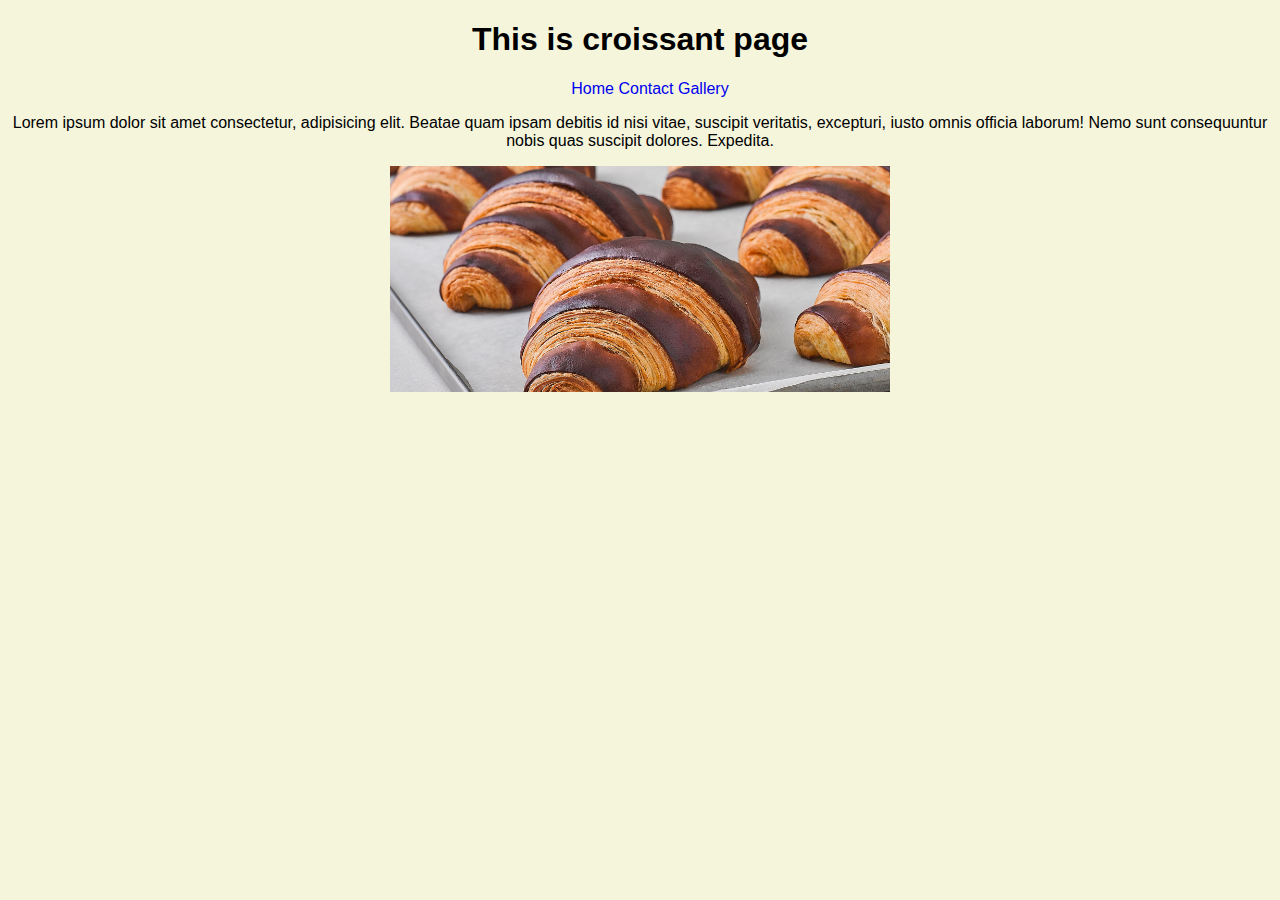
<file: index.html>
<!DOCTYPE html>
<html lang="en">
  <head>
    <meta charset="UTF-8" />
    <meta name="viewport" content="width=device-width, initial-scale=1.0" />
    <meta name="description" content="Website about croissants" />
    <link rel="stylesheet" href="./styles/style.css" />
    <title>Croissant Home</title>
  </head>
  <body>
    <h1>This is croissant page</h1>
    <nav>
      <ul>
        <li>
          <a href="./index.html" target="_blank" title="Croissant Website"
            >Home</a
          >
          <a href="./contact.html" title="Contacts">Contact</a>
          <a href="./photo.html" title="Gallery">Gallery</a>
        </li>
      </ul>
    </nav>
    <p>
      Lorem ipsum dolor sit amet consectetur, adipisicing elit. Beatae quam
      ipsam debitis id nisi vitae, suscipit veritatis, excepturi, iusto omnis
      officia laborum! Nemo sunt consequuntur nobis quas suscipit dolores.
      Expedita.
    </p>
    <img src="./assets/croissant.jpeg" alt="croissant" width="500" />
  </body>
</html>
</file>
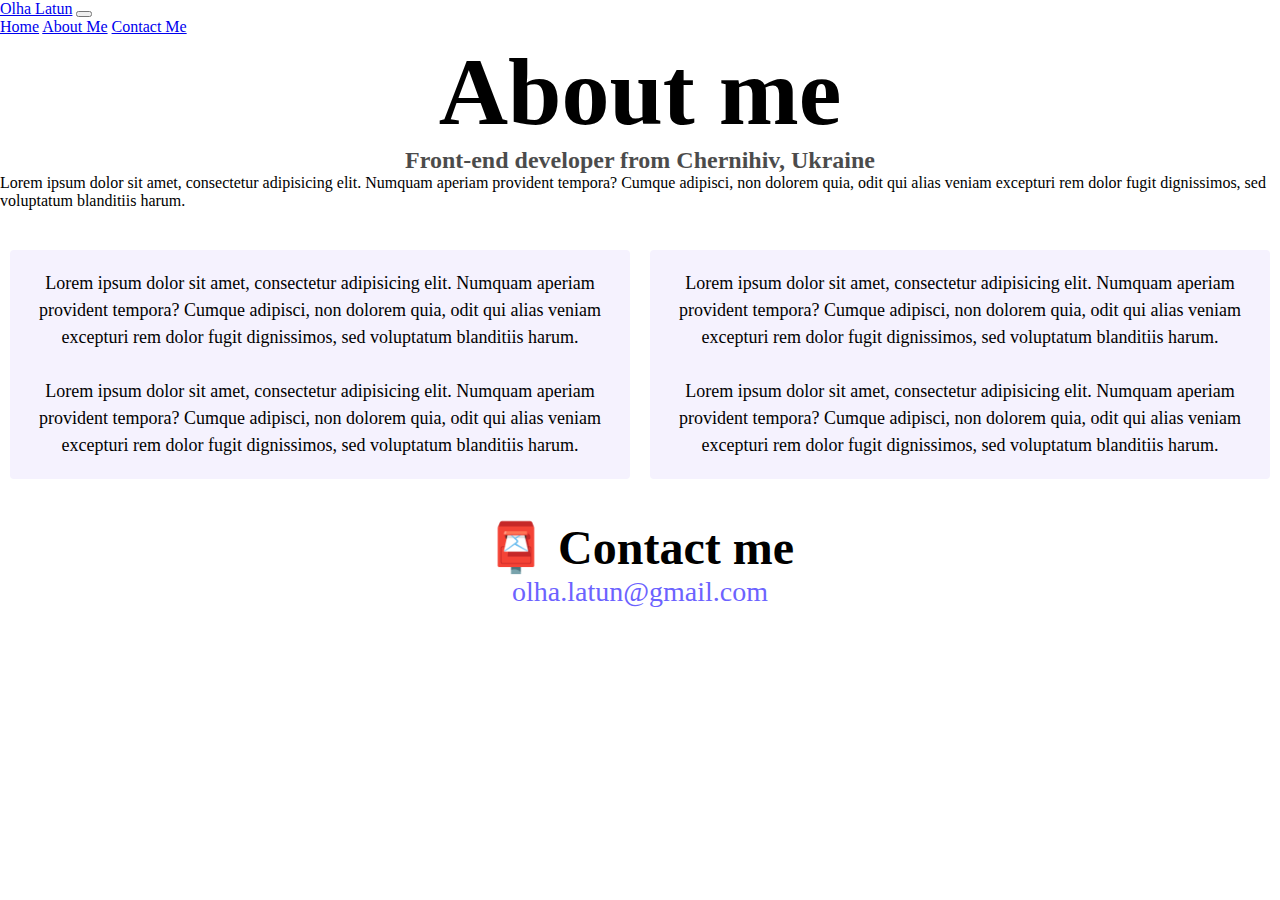
<file: about.html>
<!DOCTYPE html>
<html lang="en">
  <head>
    <meta charset="UTF-8" />
    <meta http-equiv="X-UA-Compatible" content="IE=edge" />
    <meta name="viewport" content="width=device-width, initial-scale=1.0" />
    <meta
      name="description"
      content="Welcome to Olha Latun portfolio page. Here you'll find more info about me."
    />
    <link rel="stylesheet" href="style.css" />
    <title>About Olha Latun</title>
    <!-- CSS only -->
    <link
      href="https://cdn.jsdelivr.net/npm/bootstrap@5.2.0-beta1/dist/css/bootstrap.min.css"
      rel="stylesheet"
      integrity="sha384-0evHe/X+R7YkIZDRvuzKMRqM+OrBnVFBL6DOitfPri4tjfHxaWutUpFmBp4vmVor"
      crossorigin="anonymous"
    />
    <link rel="stylesheet" href="style.css" />
    <!-- JavaScript Bundle with Popper -->
    <script
      src="https://cdn.jsdelivr.net/npm/bootstrap@5.2.0-beta1/dist/js/bootstrap.bundle.min.js"
      integrity="sha384-pprn3073KE6tl6bjs2QrFaJGz5/SUsLqktiwsUTF55Jfv3qYSDhgCecCxMW52nD2"
      crossorigin="anonymous"
    ></script>
  </head>
  <body>
    <nav class="navbar navbar-expand-lg bg-light">
      <div class="container-fluid">
        <a class="navbar-brand" href="./index.html">Olha Latun</a>
        <button
          class="navbar-toggler"
          type="button"
          data-bs-toggle="collapse"
          data-bs-target="#navbarNavAltMarkup"
          aria-controls="navbarNavAltMarkup"
          aria-expanded="false"
          aria-label="Toggle navigation"
        >
          <span class="navbar-toggler-icon"></span>
        </button>
        <div class="collapse navbar-collapse" id="navbarNavAltMarkup">
          <div class="navbar-nav">
            <a class="nav-link active" aria-current="page" href="./index.html"
              >Home</a
            >
            <a class="nav-link" href="./about.html">About Me</a>
            <a class="nav-link" href="./about.html#contact">Contact Me</a>
          </div>
        </div>
      </div>
    </nav>
    <div class="container mt-5">
      <h1>About me</h1>
      <h3>Front-end developer from Chernihiv, Ukraine</h3>
      <div class="description text-center mt-3 mb-3">
        Lorem ipsum dolor sit amet, consectetur adipisicing elit. Numquam
        aperiam provident tempora? Cumque adipisci, non dolorem quia, odit qui
        alias veniam excepturi rem dolor fugit dignissimos, sed voluptatum
        blanditiis harum.
      </div>
      <div class="about-paragraphs">
        <p>
          Lorem ipsum dolor sit amet, consectetur adipisicing elit. Numquam
          aperiam provident tempora? Cumque adipisci, non dolorem quia, odit qui
          alias veniam excepturi rem dolor fugit dignissimos, sed voluptatum
          blanditiis harum.
          <br />
          <br />
          Lorem ipsum dolor sit amet, consectetur adipisicing elit. Numquam
          aperiam provident tempora? Cumque adipisci, non dolorem quia, odit qui
          alias veniam excepturi rem dolor fugit dignissimos, sed voluptatum
          blanditiis harum.
        </p>
        <p>
          Lorem ipsum dolor sit amet, consectetur adipisicing elit. Numquam
          aperiam provident tempora? Cumque adipisci, non dolorem quia, odit qui
          alias veniam excepturi rem dolor fugit dignissimos, sed voluptatum
          blanditiis harum.
          <br />
          <br />
          Lorem ipsum dolor sit amet, consectetur adipisicing elit. Numquam
          aperiam provident tempora? Cumque adipisci, non dolorem quia, odit qui
          alias veniam excepturi rem dolor fugit dignissimos, sed voluptatum
          blanditiis harum.
        </p>
      </div>
      <div class="row">
        <div class="col-sm-4">
          <img
            src="./images/weather.png"
            alt="weather"
            class="about-img img-fluid rounded"
          />
        </div>
        <div class="col-sm-4">
          <img
            src="./images/yoga.png"
            alt="weather"
            class="about-img img-fluid rounded"
          />
        </div>
        <div class="col-sm-4">
          <img
            src="./images/yogurt.png"
            alt="weather"
            class="about-img img-fluid rounded"
          />
        </div>
      </div>
    </div>

    <div id="contact">
      <h2>📮 Contact me</h2>
      <a href="mailto:olha.latun@gmail.com" class="email-link">
        olha.latun@gmail.com
      </a>
    </div>
  </body>
</html>
</file>
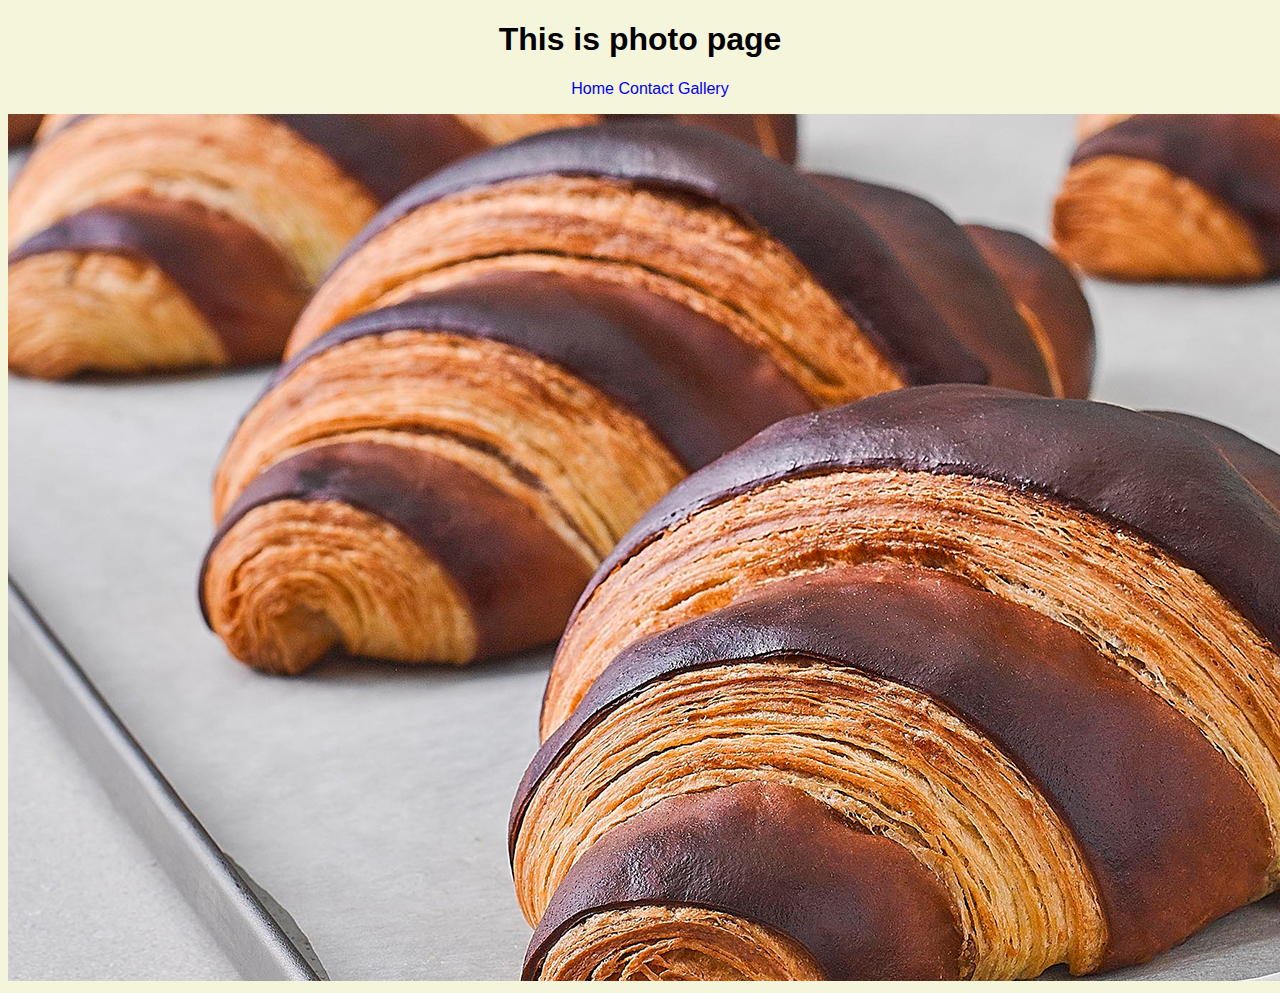
<file: photo.html>
<!DOCTYPE html>
<html lang="en">
  <head>
    <meta charset="UTF-8" />
    <meta name="viewport" content="width=device-width, initial-scale=1.0" />
    <link rel="stylesheet" href="./styles/style.css" />
    <meta name="description" content="Croissants gallery" />
    <title>Croissant Gallery</title>
  </head>
  <body>
    <h1>This is photo page</h1>
    <nav>
      <ul>
        <li>
          <a href="./index.html">Home</a>
          <a href="./contact.html">Contact</a>
          <a href="./photo.html">Gallery</a>
        </li>
      </ul>
    </nav>
    <img src="./assets/croissant.jpeg" alt="croissant" />
  </body>
</html>
</file>
<file: styles/style.css>
body {
  background-color: beige;
  text-align: center;
  font-family: Verdana, Geneva, Tahoma, sans-serif;
}

a {
  text-decoration: none;
}

ul li {
  list-style: none;
  padding-right: 20px;
}
</file>
<file: style.css>
:root {
  --primary-color: #6c63ff;
  --secondary-color: #f5f2fe;
  --box-shadow: 0 5px 10px rgba(0, 0, 0, 0.3);
}

body {
  margin: 0px auto;
  width: 100%;
}

h1,
h2,
h3 {
  text-align: center;
  margin: 0;
}

h1 {
  font-size: 96px;
}

h2 {
  font-size: 48px;
}

h3 {
  font-size: 24px;
  opacity: 0.7;
}

.about-paragraphs p {
  background: var(--secondary-color);
  padding: 20px;
  margin: 10px;
  border-radius: 4px;
  font-size: 18px;
  line-height: 1.5;
  text-align: center;
}

.navigation-links {
  display: flex;
  margin-top: 40px;
  justify-content: center;
}

.navigation-links a {
  margin: 20px;
  border-radius: 4px;
  padding: 20px 15px;
  text-decoration: none;
  text-transform: capitalize;
}

.contact-link {
  background: var(--primary-color);
  box-shadow: var(--box-shadow);
  color: white;
}

.about-link {
  color: var(--primary-color);
  border: 1px solid var(--primary-color);
}

.homepage-link {
  color: var(--primary-color);
  text-align: center;
  display: block;
}

.about-paragraphs {
  display: flex;
  margin: 30px 0;
  flex-direction: row;
}

.about-img {
  display: none;
}

.email-link {
  display: flex;
  justify-content: center;
  color: var(--primary-color);
  font-size: 28px;
  text-decoration: none;
}

.email-link:hover {
  text-decoration: underline;
}

@media (max-width: 576px) {
  h1 {
    font-size: 50px;
  }

  h2 {
    font-size: 30px;
  }

  .img-fluid {
    display: none;
  }

  .container {
    text-align: center;
  }

  .btn {
    width: 80%;
  }

  .about-paragraphs {
    display: none;
  }

  .about-img {
    display: block;
    margin-bottom: 20px;
  }
}
</file>
